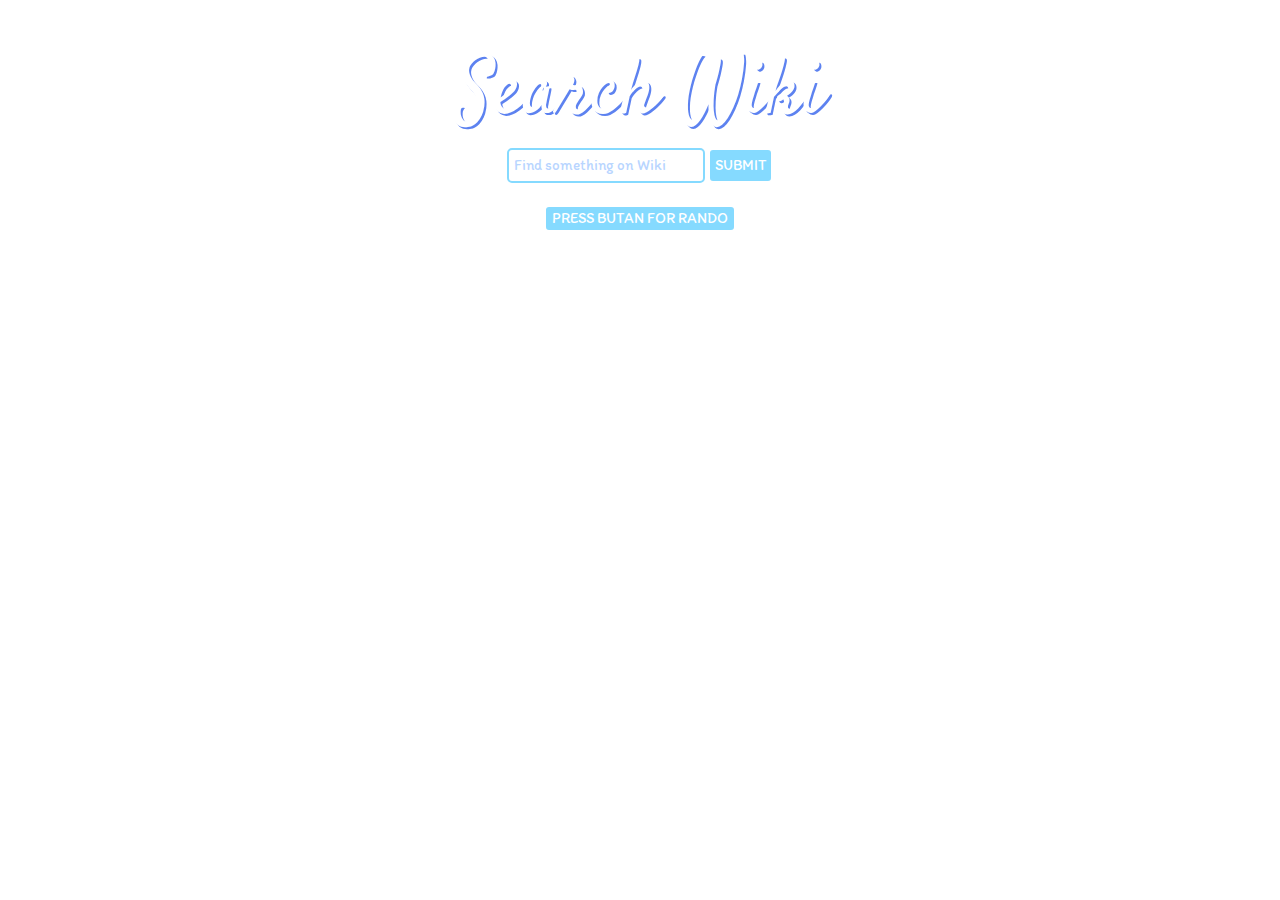
<file: index.html>
<!DOCTYPE html>
<head>
	<meta charset="UTF-8">
	<title>Wiki</title>
	<link rel="stylesheet prefetch" href="https://maxcdn.bootstrapcdn.com/bootstrap/3.3.5/css/bootstrap.min.css" type="text/css">
	<link rel="stylesheet" href="https://maxcdn.bootstrapcdn.com/font-awesome/4.5.0/css/font-awesome.min.css">
	<!--fonts-->
	<link href="https://fonts.googleapis.com/css?family=Satisfy" rel="stylesheet" type="text/css">
	<link href="https://fonts.googleapis.com/css?family=Itim" rel="stylesheet" type="text/css">
	<link href="https://fonts.googleapis.com/css?family=Special Elite" rel="stylesheet" type="text/css">
	<!--fonts-->
	<link href="style.css" type="text/css" rel="stylesheet">
	<script src="https://code.jquery.com/jquery-3.1.1.min.js" integrity="sha256-hVVnYaiADRTO2PzUGmuLJr8BLUSjGIZsDYGmIJLv2b8="
  	crossorigin="anonymous"></script>
	<script type="text/javascript" src="javascript2.js"></script>
	<script language="JavaScript" src="http://www.geoplugin.net/javascript.gp" type="text/javascript"></script>	
</head>
<body>
	<h1 class="text-center">Search Wiki</h1>	
	<input type="search" placeholder="Find something on Wiki" id= "userinput" class="userinput">
	<input type="submit" class="submitonenter">
	<br><br>
	<center><button onclick="window.open('https://en.wikipedia.org/wiki/Special:Random')">PRESS BUTAN FOR RANDO</button></center>
	<br>
	<div class="container"></div>
	</body>
</html>
</file>
<file: style.css>
body {
	margin: 50px auto;
	text-align: center;
	background: url(https://campervanconverts.files.wordpress.com/2011/01/gingham.jpg);
	background-repeat: repeat;
	font-family: "Itim";
	font-size: 15px;
}
h1 {
	font-family: "Satisfy";
	font-size: 80px;
	color: white;
	text-shadow: 2px 2px #5D82F0;
}
h2 {
	font-family: "Special Elite";
}
p {
	font-family: "Itim";
	font-size: 18px;
	width: 600px;
}
button {
	border-radius: 5px;
	border: 2.5px solid white;
	color: white;
	background: #85DAFF;
	font-family: "Itim";
}
input {
     border: 2.5px solid #85DAFF;
     border-radius: 5px;
     padding: 5px;
}
input::-webkit-input-placeholder {
   font-family: "Itim";
   color: #B8D5FF;
}
input[type="submit"] {
      background: #85DAFF;
      color: white;
      font-family: "Itim";
      text-transform: uppercase;
      border-radius: 5px;
      border: 2.5px solid white;
}
</file>
